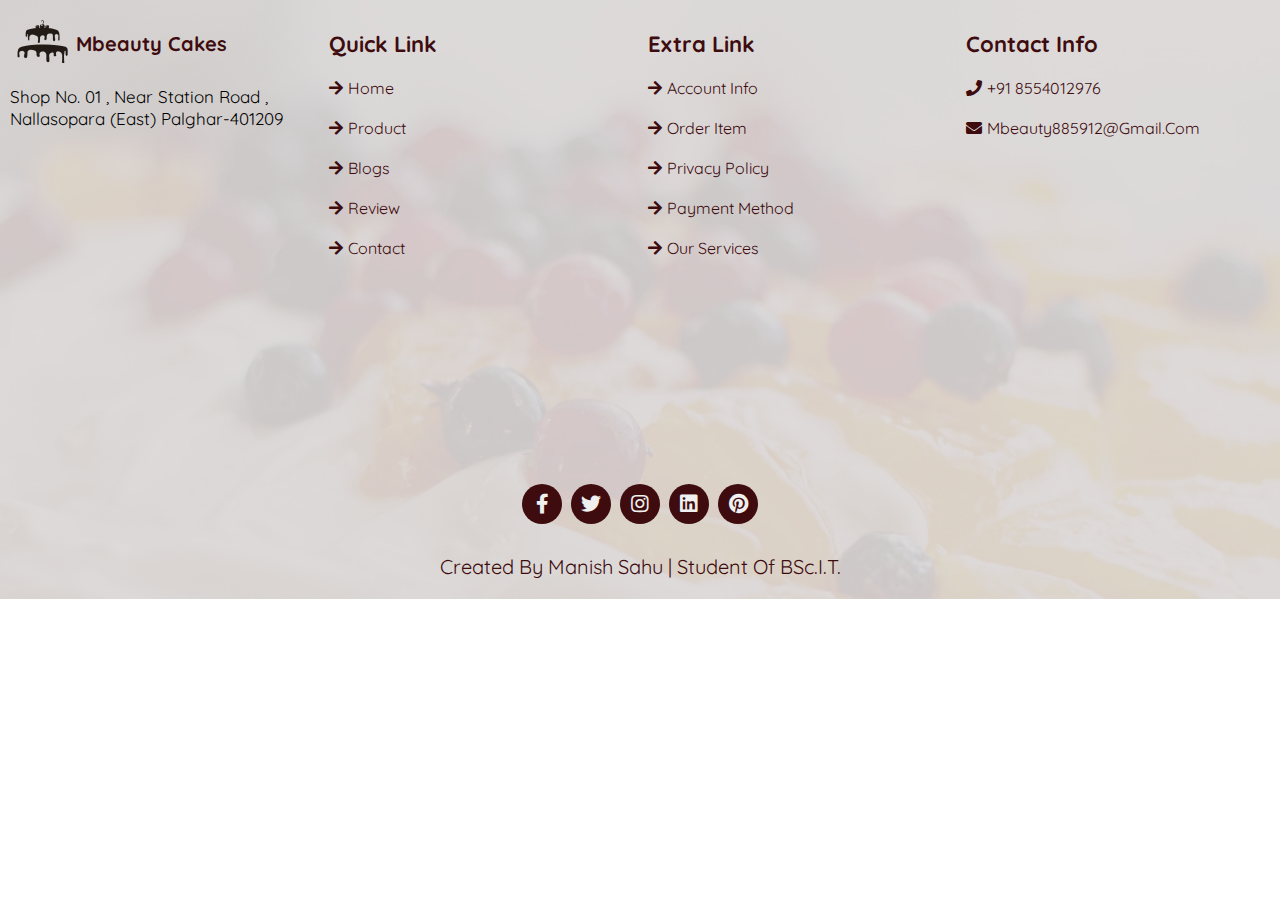
<file: footer.html>
<!DOCTYPE html>
<html lang="en">

<head>
    <meta charset="UTF-8">
    <meta http-equiv="X-UA-Compatible" content="IE=edge">
    <meta name="viewport" content="width=device-width, initial-scale=1.0">
    <title>Mbeauty Cakes</title>
    <link rel="icon" type="image/png" href="images/logo.png">

    <!-- swiper link  -->
    <link rel="stylesheet" href="https://unpkg.com/swiper/swiper-bundle.min.css" />

    <!-- cdn icon link  -->
    <link rel="stylesheet" href="https://cdnjs.cloudflare.com/ajax/libs/font-awesome/5.15.4/css/all.min.css">
    <!-- custom css file  -->
    <link rel="stylesheet" href="style.css">

</head>

<body>

    <footer class="footer" id="contact">
        <div class="box-container">
            <div class="mainBox">
                <div class="content">
                    <a href="#"><img src="images/logo.png" alt=""></a>
                    <h1 class="logoName"> Mbeauty Cakes </h1>
                </div>

                <p>Shop No. 01 , Near station road , Nallasopara (east) palghar-401209</p>
                <div class="mapouter">
                    <div class="gmap_canvas">
                        <iframe width="304" height="304" id="gmap_canvas"
                            src="https://maps.google.com/maps?q=mbeauty+cakes&t=&z=16&ie=UTF8&iwloc=&output=embed"
                            frameborder="0" scrolling="no" marginheight="0" marginwidth="0">
                        </iframe>
                        <a href="https://online.stopwatch-timer.net/pomodoro-timer">
                            tomato timer</a><br><a href="https://www.calc-calc.com/">
                            calculator</a><br>
                        <style>
                            .mapouter {
                                position: relative;
                                text-align: right;
                                height: 304px;
                                width: 304px;
                            }
                        </style>
                        <a href="https://www.ongooglemaps.com">google maps embed iframe</a>
                        <style>
                            .gmap_canvas {
                                overflow: hidden;
                                background: none !important;
                                height: 304px;
                                width: 304px;
                            }
                        </style>
                    </div>
                </div>


            </div>
            <div class="box">
                <h3>Quick link</h3>
                <a href="index.html"> <i class="fas fa-arrow-right"></i>Home</a>
                <a href="product.html"> <i class="fas fa-arrow-right"></i>product</a>
                <a href="blogs.html"> <i class="fas fa-arrow-right"></i>blogs</a>
                <a href="#"> <i class="fas fa-arrow-right"></i>review</a>
                <a href="#"> <i class="fas fa-arrow-right"></i>contact</a>

            </div>
            <div class="box">
                <h3>Extra link</h3>
                <a href="#"> <i class="fas fa-arrow-right"></i>Account info</a>
                <a href="#"> <i class="fas fa-arrow-right"></i>order item</a>
                <a href="#"> <i class="fas fa-arrow-right"></i>privacy policy</a>
                <a href="#"> <i class="fas fa-arrow-right"></i>payment method</a>
                <a href="#"> <i class="fas fa-arrow-right"></i>our services</a>
            </div>
            <div class="box">
                <h3>Contact Info</h3>
                <a href="#"> <i class="fas fa-phone"></i>+91 8554012976</a>
                <a href="#"> <i class="fas fa-envelope"></i>mbeauty885912@gmail.com</a>

            </div>

        </div>
        <div class="share">
            <a href="#" class="fab fa-facebook-f"></a>
            <a href="#" class="fab fa-twitter"></a>
            <a href="#" class="fab fa-instagram"></a>
            <a href="#" class="fab fa-linkedin"></a>
            <a href="#" class="fab fa-pinterest"></a>
        </div>
        <div class="credit">
            created by <span>Manish Sahu </span> | Student of BSc.I.T.
        </div>
    </footer>
</body>

</html>
</file>
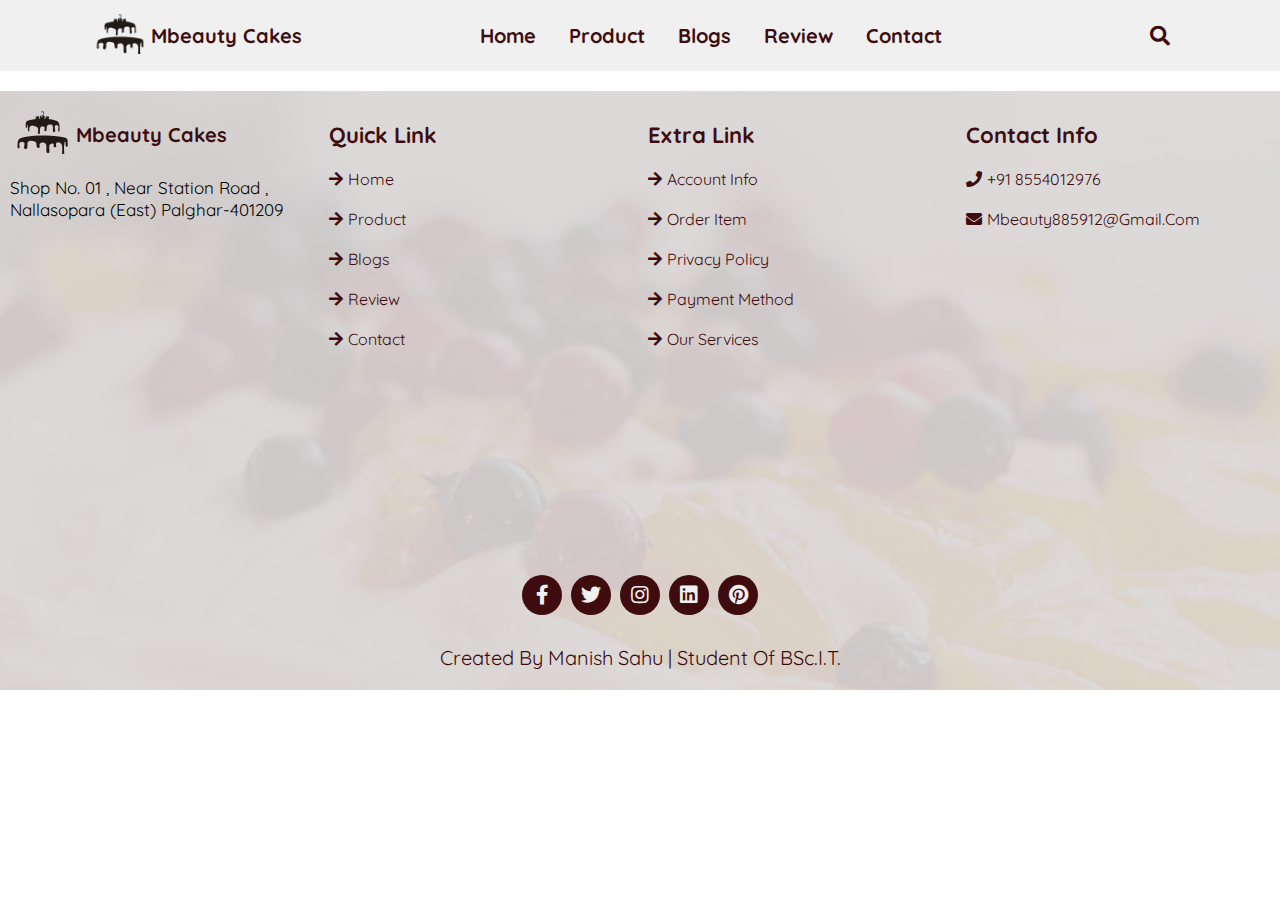
<file: news.html>
<!DOCTYPE html>
<html lang="en">

<head>
    <meta charset="UTF-8">
    <meta http-equiv="X-UA-Compatible" content="IE=edge">
    <meta name="viewport" content="width=device-width, initial-scale=1.0">
    <title>Mbeauty Cakes</title>
    <link rel="icon" type="image/png" href="images/logo.png">

    <!-- swiper link  -->
    <link rel="stylesheet" href="https://unpkg.com/swiper/swiper-bundle.min.css" />

    <!-- cdn icon link  -->
    <link rel="stylesheet" href="https://cdnjs.cloudflare.com/ajax/libs/font-awesome/5.15.4/css/all.min.css">
    <!-- custom css file  -->
    <link rel="stylesheet" href="style.css">

</head>

<body>

    <!-- header section start here  -->
    <div id="navbar-placeholder"></div>
    <!-- header section end here  -->
    <!-- review section start here  -->
    <br><br><br><br><br><br><br>


    <!-- footer section start here  -->

    <div id="footer-placeholder"></div>
    <!-- swiper js link  -->
    <script src="https://unpkg.com/swiper/swiper-bundle.min.js"></script>

    <!-- custom js file  -->
    <script src="index.js"></script>

    <script>
        // Navbar
        fetch('navbar.html')
            .then(response => response.text())
            .then(data => {
                document.getElementById('navbar-placeholder').innerHTML = data;
            })
            .catch(error => console.error('Error loading navbar:', error));

        // Footer
        fetch('footer.html')
            .then(response => response.text())
            .then(data => {
                document.getElementById('footer-placeholder').innerHTML = data;
            })
            .catch(error => console.error('Error loading footer:', error));
    </script>


</body>

</html>
</file>
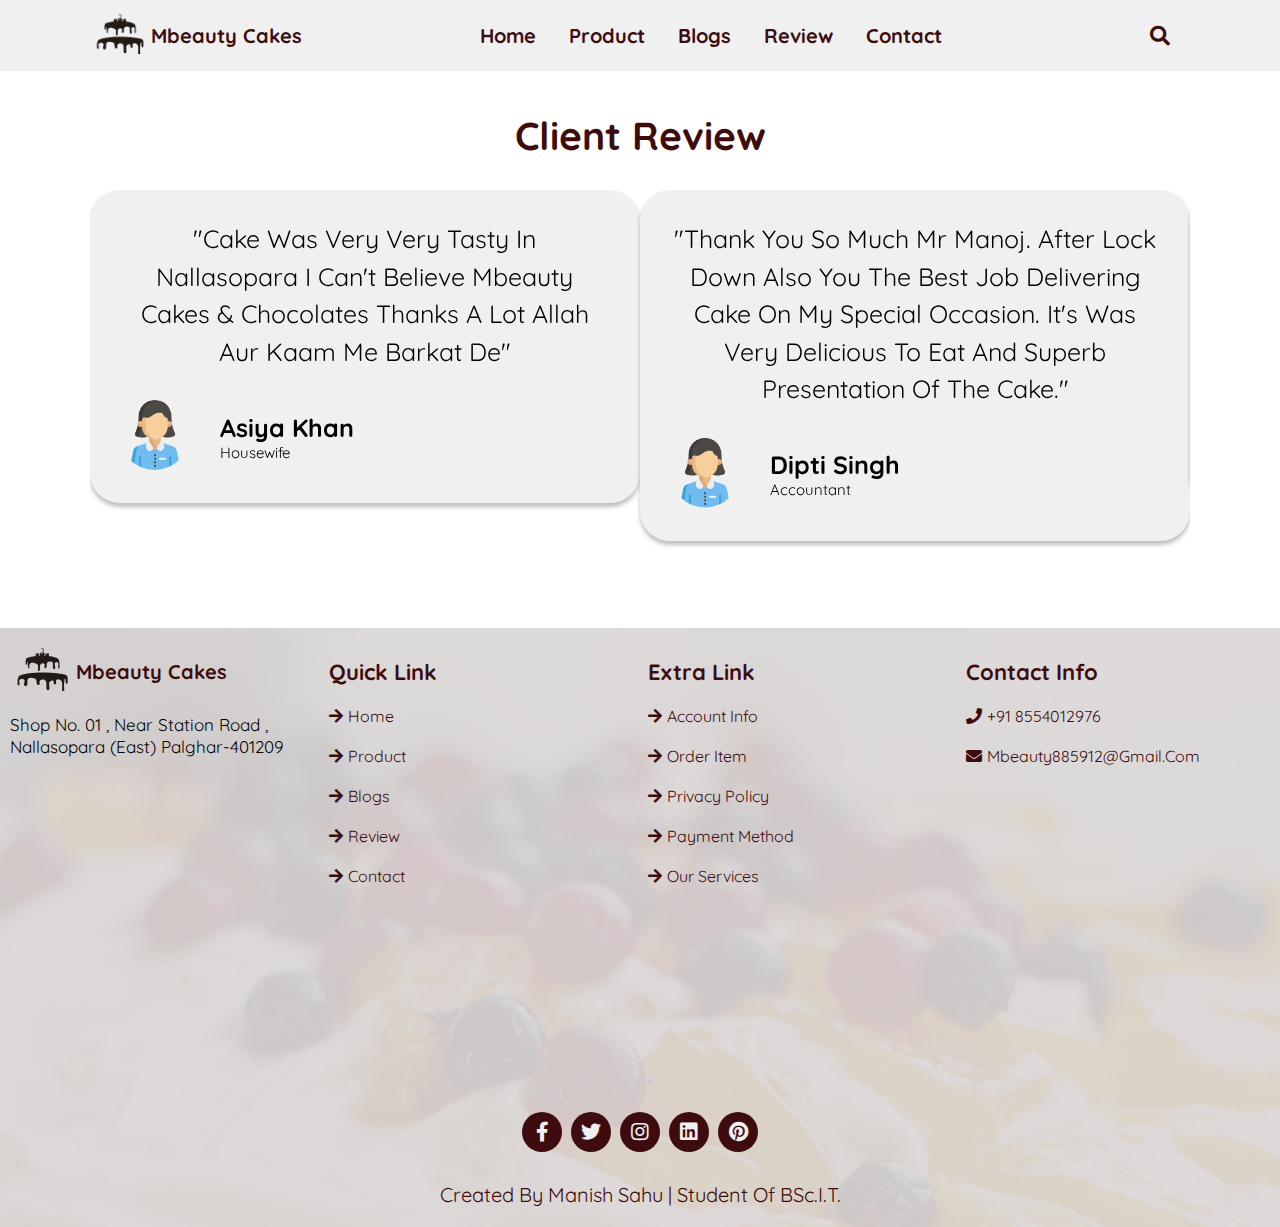
<file: review.html>
<!DOCTYPE html>
<html lang="en">

<head>
    <meta charset="UTF-8">
    <meta http-equiv="X-UA-Compatible" content="IE=edge">
    <meta name="viewport" content="width=device-width, initial-scale=1.0">
    <title>Mbeauty Cakes</title>
    <link rel="icon" type="image/png" href="images/logo.png">

    <!-- swiper link  -->
    <link rel="stylesheet" href="https://unpkg.com/swiper/swiper-bundle.min.css" />

    <!-- cdn icon link  -->
    <link rel="stylesheet" href="https://cdnjs.cloudflare.com/ajax/libs/font-awesome/5.15.4/css/all.min.css">
    <!-- custom css file  -->
    <link rel="stylesheet" href="style.css">

</head>

<body>

    <!-- header section start here  -->
    <div id="navbar-placeholder"></div>
    <!-- header section end here  -->
       <!-- review section start here  -->
       <br><br><br><br><br><br><br>
       <section class="review" id="review">
        <div class="heading">
            <h2>client review</h2>
        </div>


        <div class=" swiper review-row">
            <div class="swiper-wrapper">
                <div class="swiper-slide box">
                    <div class="client-review">
                        <p>"Cake was very very tasty in Nallasopara I can't believe Mbeauty cakes & chocolates thanks a lot Allah aur kaam me barkat de"</p>
                    </div>
                    <div class="client-info">
                        <div class="img">
                            <img src="images/client2.png" alt="">
                        </div>
                        <div class="clientDetailed">
                            <h3>Asiya Khan</h3>
                            <p>Housewife</p>
                        </div>
                    </div>
                </div>
                <div class="swiper-slide box">
                    <div class="client-review">
                        <p>"Thank you so much Mr Manoj. After lock down also you the best job delivering cake on my special occasion. 
                            It's was very delicious to eat and superb presentation of the cake."</p>
                    </div>
                    <div class="client-info">
                        <div class="img">
                            <img src="images/client2.png" alt="">
                        </div>
                        <div class="clientDetailed">
                            <h3>Dipti Singh</h3>
                            <p>Accountant</p>
                        </div>
                    </div>
                </div>
                <div class="swiper-slide box">
                    <div class="client-review">
                        <p>"Highly recommend, 
                            the cake ordered was so tasty didn't expected the wow experience from nalasopara side but thiis people really changed my mind...❤"</p>
                    </div>
                    <div class="client-info">
                        <div class="img">
                            <img src="images/client2.png" alt="">
                        </div>
                        <div class="clientDetailed">
                            <h3>Fauzia Sayyed</h3>
                            <p>Working Professional</p>
                        </div>
                    </div>
                </div>
                <div class="swiper-slide box">
                    <div class="client-review">
                        <p>"The cake quality is always good
                            They don't compromise on the quality at all i recommend everyone to order from mbeauty cakes I assure the taste and quality.....
                            Everytime i order i always get a awesome taste....
                            Thank mbeauty cakes"</p>
                    </div>
                    <div class="client-info">
                        <div class="img">
                            <img src="images/client1.png" alt="">
                        </div>
                        <div class="clientDetailed">
                            <h3>Prasad Khadaye</h3>
                            <p>Doctor</p>
                        </div>
                    </div>
                </div>
                <div class="swiper-pagination"></div>

            </div>
        </div>
    </section>
    <!-- review section ends here  -->

    <!-- footer section start here  -->

    <div id="footer-placeholder"></div>
    <!-- swiper js link  -->
    <script src="https://unpkg.com/swiper/swiper-bundle.min.js"></script>

    <!-- custom js file  -->
    <script src="index.js"></script>
    
    <script>
        // Navbar
        fetch('navbar.html')
            .then(response => response.text())
            .then(data => {
                document.getElementById('navbar-placeholder').innerHTML = data;
            })
            .catch(error => console.error('Error loading navbar:', error));

        // Footer
        fetch('footer.html')
            .then(response => response.text())
            .then(data => {
                document.getElementById('footer-placeholder').innerHTML = data;
            })
            .catch(error => console.error('Error loading footer:', error));
    </script>


</body>

</html>
</file>
<file: style.css>
@import url('https://fonts.googleapis.com/css2?family=Quicksand:wght@300;400;500;600;700&display=swap');

:root{
    --black: #3e0c0e;
    --white : #F0F0F0;
    --box-shadow: 0px 4px 4px rgba(0, 0, 0, 0.25);
}
*{
    font-family: 'Quicksand', sans-serif;
    margin: 0; padding: 0;
    box-sizing: border-box;
    outline: none;
    border: none;
    text-decoration: none;
    text-transform: capitalize;
    transition: .2s linear;
}
html{
    font-size: 62.5%;   
    overflow-x: hidden;
    scroll-padding-top: 7rem;
    scroll-behavior: smooth;
}
html::-webkit-scrollbar{
    width: .8rem;
}
html::-webkit-scrollbar-track{
    background: transparent;
}
html::-webkit-scrollbar-thumb{
    background-color: var(--white);
    border-radius: 5rem;
}

.header{
    top: 0;right: 0;left: 0;
    background-color: var(--white);
    display: flex;
    align-items: center;
    justify-content: space-between;
    position: fixed;
    padding: 1.4rem 7%;
    z-index: 999;
}
.header .logoContent{
    display: flex;
    align-items: center;
}
.header .logoContent .logo img{
    height: 4rem;
}
.header .logoContent .logoName {
    color: var(--black);
    font-size: 2rem;
    font-weight: bolder;
}

.header .navbar a{
    font-size: 2rem;
    margin-right: 3rem;
    color: var(--black);
    font-weight: bold;
}
.header .navbar a:hover{
    border-bottom: .1rem solid var(--black);
    padding-bottom: .4rem;
}
.header .icon i{
    font-size: 2rem;
    margin-right: 2rem;
    color: var(--black);
    cursor: pointer;
}

.header .search{
    display: none;
    top: 100%;
    margin: 1.5rem 7%;
    background-color: transparent;
    width: 50%;
    right: 0;
    height: 5rem;
    position:  absolute;

}
.header .search input{
    width: 100%;
    height: 100%;
    font-size: 1.5rem;
    background-color: var(--white);
    color: var(--black);
    margin-right: 7%;
    border-radius: 1rem;
    padding: 0.5rem 1rem;
    box-shadow: var(--box-shadow);
}
.header .search.active{
    display: inline-block;
}
#menu-bar{
    display: none;
}


.home {
    min-height: 100vh;
    display: flex;
    align-items: center;
    background: url(images/back.png) no-repeat;
    background-size: cover;
    background-position: center center;
}
.home .homeContent{
    width: 50%;
    float: left;
    text-align: center;
    padding: 4rem;
}
.home .homeContent h2{
    font-size: 7rem;
    font-weight: bolder;
    margin-bottom: 2rem;
    line-height: 7rem;
    color: var(--black);
    text-shadow: var(--box-shadow);
}
.home .homeContent p{
    font-size: 1.8rem;
    line-height: 2;
    margin-bottom: 2rem;
}
.home .homeContent .home-btn{
    height: 3rem;
}
.home .homeContent .home-btn button{
    font-size: 1.8rem;
    background-color: var(--black);
    color: var(--white);
    border-radius: .7rem;
    padding: .7rem 2.4rem;
    cursor: pointer;
}
.home .homeContent .home-btn button:hover{
    font-size: 2rem;
}
section{
    padding: 2rem 7%;
}
.heading{
    text-align: center;
    font-size: 2.6rem;
    margin-bottom: 3rem;
    color: var(--black);
}

.product .product-row{
    margin-bottom: 5rem;
    display: flex;
    align-items: center;
}
.product .product-row .box{
    display: flex;
    flex-direction: column;
    width: 50rem;
    background-color: var(--white);
    align-items: center;
    text-align: center;
    padding: 2rem;
    gap: 1.5rem;
    border-radius: 3rem;
    margin-right: 3rem;
}
.product .product-row .img img{
    height: 100%;
    width: 100%;
}
.product .product-row .img img:hover{
    transform: scale(1.1);
}
.product .product-row .content {
    margin-bottom: 4rem;
}
.product .product-row .product-content h3{
    font-size: 4rem;
    color: var(--black);
}
.product .product-row .product-content p{
    font-size: 1.5rem;
    line-height: 1.6;
    color: var(--black);
}
.product .product-row .product-content .orderNow{
    height: 3rem;
    margin-top: 2rem;
    margin-bottom: 3rem;
}
.product .product-row .product-content .orderNow button{
    font-size: 1.8rem;
    background-color: var(--black);
    color: var(--white);
    border-radius: .7rem;
    padding: .7rem 2rem;
    cursor: pointer;
}
.product .product-row .product-content .orderNow button:hover{
    font-size: 2rem;
}
.orderCount {
    display: inline-block;
    padding: 5px 10px;
    border-radius: 50%;
    background-color: #ff5c5c; /* Change to your desired background color */
    color: #fff; /* Change to your desired text color */
    font-size: 14px;
    font-weight: bold;
}


.blogs{
    background: url(images/backGround.png) no-repeat;
    background-size: cover;
    background-position: center center;
}
.blogs  .blogs-row .box {
    display: flex;
    align-items: center;
    background-color: var(--white);
    flex-wrap: wrap;
}
.blogs .blogs-row .box .img{
    flex: 1 1 45rem;
}
.blogs .blogs-row .box .img img{
    width: 100%;
    padding: 5rem;
}
.blogs .blogs-row .box .content{
    flex: 1 1 45rem;
    padding: 2rem;
}
.blogs .blogs-row .box .content h3{
    font-size: 3.5rem;
    color: var(--black);
    text-shadow: var(--box-shadow);

}
.blogs .blogs-row .box .content p{
    font-size: 1.6rem;
    color: var(--black);
    padding: 1rem 0;
    line-height: 1.8;
    
}
.blogs .blogs-row .box .content a{
    font-size: 2rem;
    cursor: pointer;
}
.blogs .blogs-row .box .content a:hover{
    color: var(--black);
    text-shadow: var(--box-shadow);
}
 
.newsletter{
    background: url(images/new.png) no-repeat;
    background-size: cover;
    background-position: center center;
    background-attachment: fixed;
}
.newsletter form{
    max-width: 45rem;
    text-align: center;
    padding: 5rem 0;
}
.newsletter form h3{
    font-size: 3rem;
    color: var(--white);
    padding-bottom: .7rem;
}
.newsletter form .box{
    width: 100%;
    margin: .7rem 0;
    padding: 1rem 1.2rem;
    color: var(--black);
    border-radius: .5rem;
}
.newsletter form .box2{
    width: 30%;
    font-size: 1.5rem;
    margin-top: 1rem;
    padding: .5rem .5rem;
    color: var(--black);
    background: var(--white);
    border-radius: 3rem;
    cursor:pointer;
}
.newsletter form .box2:hover{
    color: var(--white);
    background-color: var(--black);
    outline: .1rem solid var(--white);
}

.review .review-row{
    display: flex;
    flex-direction: column ;
    align-items: center;
    
}
.review .review-row .box{
    width: 50%; 
    margin-bottom: 3rem;
    padding: 3rem;
    border-radius: 3rem;
    background-color: var(--white);
    box-shadow: var(--box-shadow);
}

.review .review-row .box .client-review{
    margin-bottom: 3rem;
}
.review .review-row .box .client-review p{
    text-align: center;
    font-size: 2.5rem;
    line-height: 1.5;
}
.review .review-row .box .client-info{
    display: flex;
    align-items: center;
}
.review .review-row .box .client-info .img{
    padding-right: 3rem;
}
.review .review-row .box .client-info .img img{
    width: 7rem;
    height: 7rem;
    clip-path: circle(50% at 50% 50%);
}

.review .review-row .box .client-info .clientDetailed h3{
    font-size: 2.5rem;

}
.review .review-row .box .client-info .clientDetailed p{
    font-size: 1.5rem;
}

.footer {
    background: url(images/backGround.png) no-repeat;
    background-size: cover;
    background-position: center center;
}
.footer .box-container{
    display: grid;
    grid-template-columns: repeat(auto-fit, minmax(25rem, 1fr));
    gap: 1.5rem;
    padding: 2rem 1rem;
}
.footer .box-container .mainBox .content{
    display: flex;
    align-items: center;
    margin-bottom: 2rem;
}
.footer .box-container .mainBox .content h1{
    font-size: 2rem;
    color: var(--black);
}
.footer .box-container .mainBox p{
    font-size: 1.7rem;
    line-height: 1.3;
    margin-bottom: 2rem;
}
.footer .box-container .box h3{
    font-size: 2.2rem;
    color: var(--black);
    padding: 1rem 0;
}
.footer .box-container .box a{
    display: block;
    font-size: 1.6rem;
    color: var(--black);
    padding: 1rem 0;
}
.footer .box-container .box a i{
    padding-right: .5rem;
    color: var(--black);
}
.footer .box-container .box a:hover i{
    padding-right: 2rem;
}

.footer .share{
    padding: 1rem 0;
    text-align: center;
}
.footer .share a{
    height: 4rem;
    width: 4rem;
    line-height: 4rem;
    font-size: 2rem;
    color: var(--white);
    background: var(--black);
    margin: 0 .3rem;
    border-radius: 50%;

}
.footer .share a:hover{
    background: var(--white);
    color: var(--black);
}
.footer .credit{
    font-size: 2rem;
    margin-top: 2rem;
    padding-bottom: 2rem;
    color: var(--black);
    text-align: center;
    
}

.swiper-pagination-bullet{
    background-color: var(--black);
}
.swiper-button-next{
    color: var(--black);
}
.swiper-button-prev{
    color: var(--black);
}


/* media queries for web responsive */

@media (max-width:991px){
    html{
        font-size: 55%;
    }
    .header{
        padding: 1.3rem 3rem;
    }
    .home .homeContent{
        margin-left: 0;
        width: 80%;
    }
}

@media (max-width:768px) {
    #menu-bar{
        display: inline-block;
    }
    .header .navbar{
        position: absolute;
        top: 100%;
        right: -100%;
        width: 25rem;
        background-color: var(--white);
        height: 80vh;
    }
    .header .navbar.active{
        right: 0;
    }
    .header .navbar a{
        display: block;
        font-size: 2rem;
        color: black;
        margin: 1.5rem;
    }

    .home .homeContent{
        margin-left: 0;
        width: 90%;
    }
}

@media (max-width:600px){
    html{
        font-size: 50%;
    }
}
.contact-form {
    max-width: 600px;
    margin: 0 auto;
    padding: 20px;
    background-color: #ffffff;
    border-radius: 10px;
    box-shadow: 0 0 10px rgba(0, 0, 0, 0.1);
}

.contact-form h2 {
    margin-bottom: 20px;
    color: #292929;
}

.contact-form input,
.contact-form textarea {
    width: 100%;
    padding: 10px;
    margin-bottom: 15px;
    border: 1px solid #ccc;
    border-radius: 5px;
    box-sizing: border-box;
}

.contact-form textarea {
    height: 150px;
}

.contact-form button {
    width: 100%;
    padding: 10px;
    background-color: #0e0803;
    color: #292929;
    border: none;
    border-radius: 5px;
    cursor: pointer;
    transition: background-color 0.3s;
}

.contact-form button:hover {
    background-color:  #0e0803;
}
</file>
